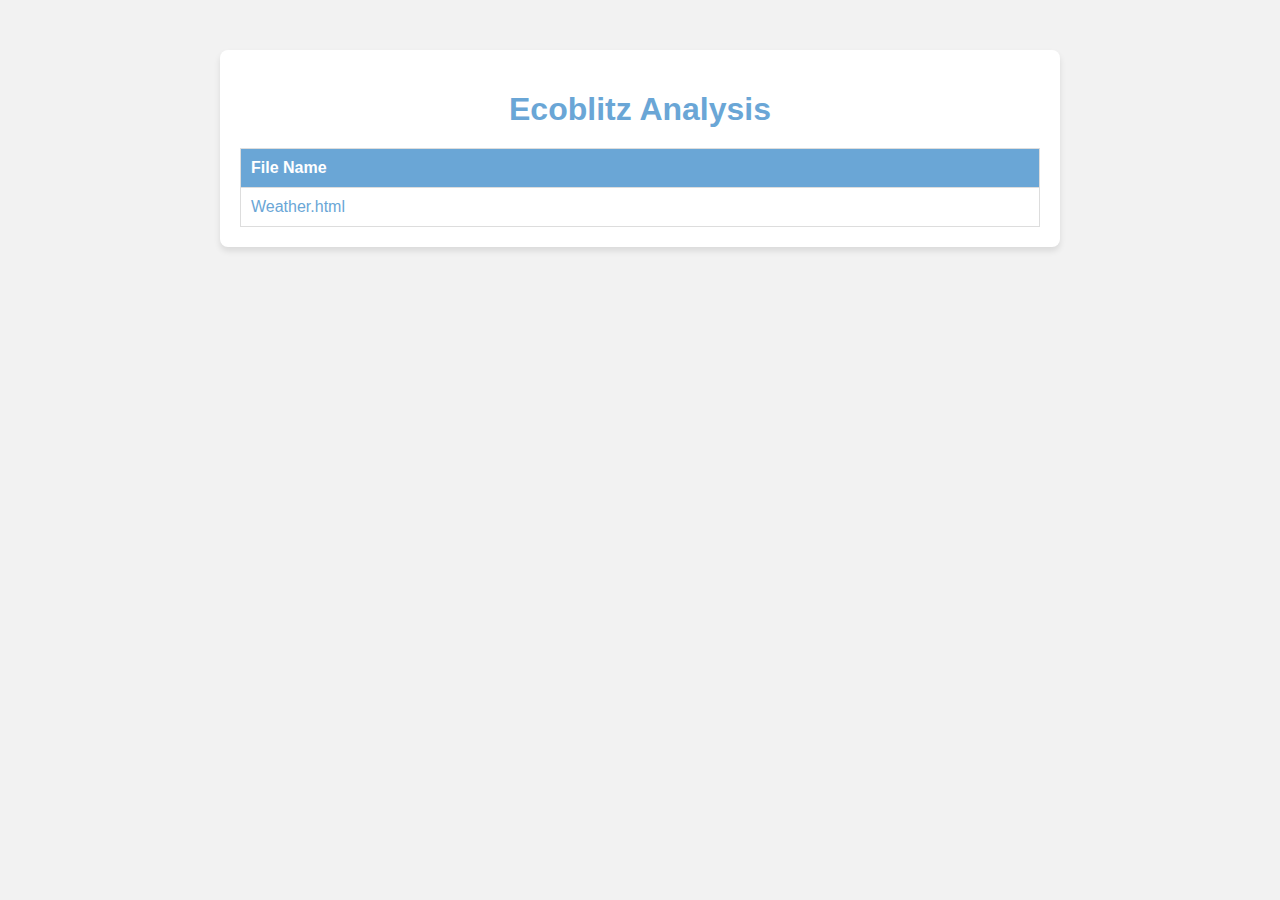
<file: docs/index.html>
<!DOCTYPE html>
<html lang="en">
<head>
    <meta charset="UTF-8">
    <meta name="viewport" content="width=device-width, initial-scale=1.0">
    <title>🌱Ecoblitz Analysis☁️</title>
    <link rel="stylesheet" href="style.css">
    <link rel="icon" herf="https://abrooks.dev/src/images/favcon.svg">
</head>
<body>
    <div class="container">
        <h1>Ecoblitz Analysis</h1>
        <table id="files-table">
            <thead>
                <tr>
                    <th>File Name</th>
                </tr>
            </thead>
            <tbody>
                <!-- JavaScript will populate this section -->
            </tbody>
        </table>
    </div>
    <script src="script.js"></script>
</body>
</html>
</file>
<file: docs/style.css>
body {
    margin: 0;
    font-family: Arial, sans-serif;
    background-color: #f2f2f2;
    color: #333333;
}

.container {
    max-width: 800px;
    margin: 50px auto;
    text-align: center;
    background-color: #ffffff;
    padding: 20px;
    border-radius: 8px;
    box-shadow: 0 4px 6px rgba(0, 0, 0, 0.1);
}

h1 {
    color: #6AA6D6;
    margin-bottom: 20px;
}

table {
    width: 100%;
    border-collapse: collapse;
    margin-top: 20px;
}

th, td {
    border: 1px solid #dddddd;
    padding: 10px;
    text-align: left;
}

th {
    background-color: #6AA6D6;
    color: #ffffff;
}

td a {
    color: #6AA6D6;
    text-decoration: none;
}

td a:hover {
    text-decoration: underline;
}
</file>
